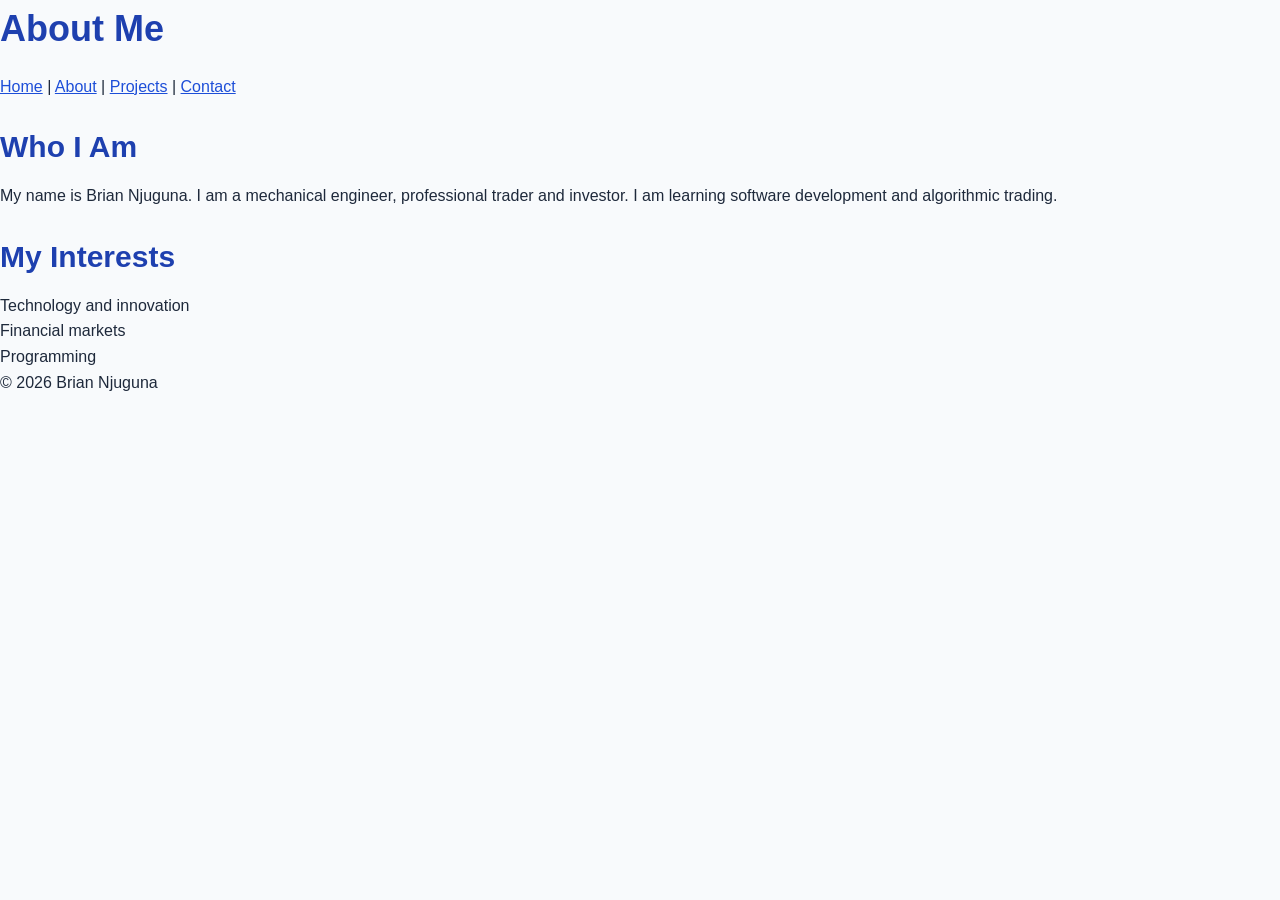
<file: about.html>
<!DOCTYPE html>
<html lang="en">
<head>
    <meta charset="UTF-8">
    <meta name="viewport" content="width=device-width, initial-scale=1.0">
    <title>About Me - Brian Njuguna</title>
    
<link rel="stylesheet" href="styles.css">

</head>
<body>
    <header>
        <h1>About Me</h1>

        <nav>
            <a href="index.html">Home</a> |
            <a href="about.html" aria-current="page">About</a> |
            <a href="projects.html">Projects</a> |
            <a href="contact.html">Contact</a>
        </nav>
    </header>

    <main>
        <h2>Who I Am</h2>
        <p>
            My name is Brian Njuguna. I am a mechanical engineer,
            professional trader and investor. I am learning software
            development and algorithmic trading.
        </p>

        <h2>My Interests</h2>
        <ul>
            <li>Technology and innovation</li>
            <li>Financial markets</li>
            <li>Programming</li>
        </ul>
    </main>

    <footer>
        <p>&copy; 2026 Brian Njuguna</p>
    </footer>
</body>
</html>
</file>
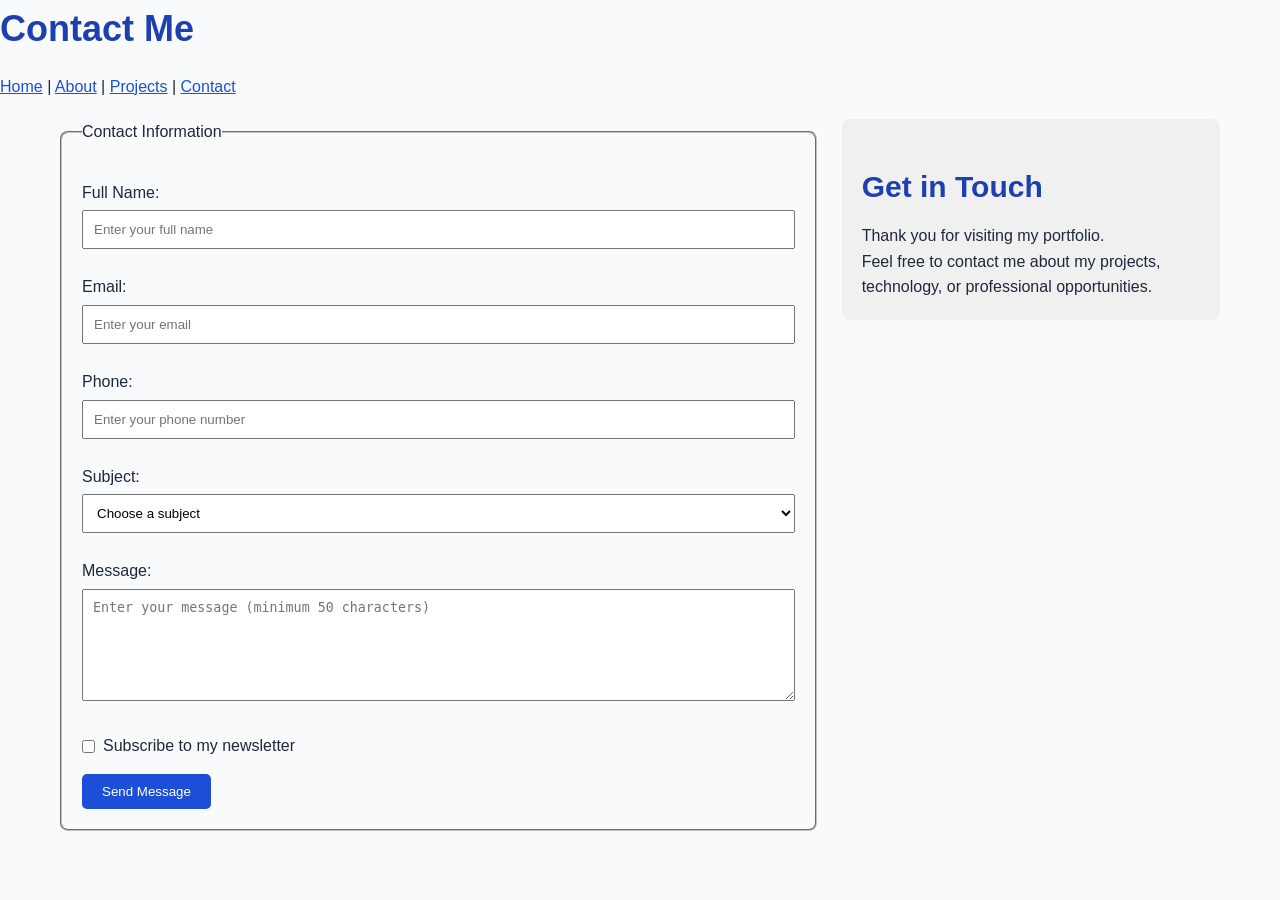
<file: contact.html>
<!DOCTYPE html>
<html lang="en">
<head>
    <meta charset="UTF-8">
    <meta name="viewport" content="width=device-width, initial-scale=1.0">
    <title>Contact Me</title>
    
<link rel="stylesheet" href="styles.css">

</head>

<body>
    

<header>
    <h1>Contact Me</h1>

    <nav>
        <a href="index.html">Home</a> |
        <a href="about.html">About</a> |
        <a href="projects.html">Projects</a> |
        <a href="contact.html" aria-current="page">Contact</a>
    </nav>
</header>

<main class="contact-layout">

    <form class="contact-form">

        <fieldset>
            <legend>Contact Information</legend>

            <label for="name">Full Name:</label>
            <input type="text" id="name" name="name"
                   placeholder="Enter your full name" required>

            <label for="email">Email:</label>
            <input type="email" id="email" name="email"
                   placeholder="Enter your email" required>

            <label for="phone">Phone:</label>
            <input type="tel" id="phone" name="phone"
                   placeholder="Enter your phone number" required>

            <label for="subject">Subject:</label>
            <select id="subject" name="subject" required>
                <option value="">Choose a subject</option>
                <option value="general">General Inquiry</option>
                <option value="work">Work</option>
                <option value="feedback">Feedback</option>
            </select>

            <label for="message">Message:</label>
            <textarea id="message" name="message" rows="6"
                      placeholder="Enter your message (minimum 50 characters)"
                      minlength="50" required></textarea>

            <div class="newsletter-option">
                <input type="checkbox" id="newsletter" name="newsletter">
                <label for="newsletter">Subscribe to my newsletter</label>
            </div>

            <button type="submit">Send Message</button>
        </fieldset>

    </form>

    <aside class="contact-sidebar">
        <h2>Get in Touch</h2>
        <p>Thank you for visiting my portfolio.</p>
        <p>Feel free to contact me about my projects, technology,
           or professional opportunities.</p>
    </aside>

</main>

</body>
</html>
</file>
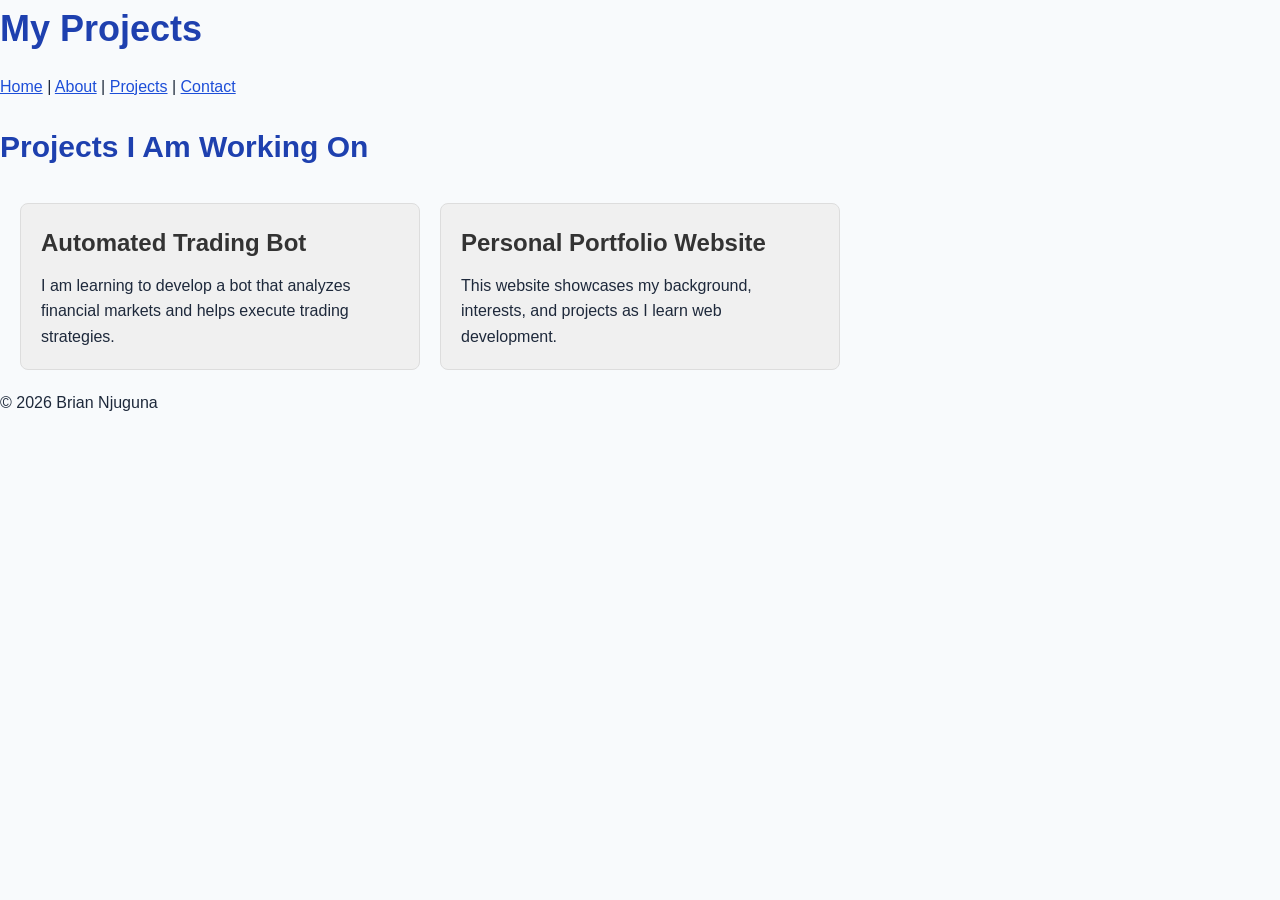
<file: projects.html>
<!DOCTYPE html>
<html lang="en">
<head>
    <meta charset="UTF-8">
    <meta name="viewport" content="width=device-width, initial-scale=1.0">
    <title>My Projects - Brian Njuguna</title>
    
<link rel="stylesheet" href="styles.css">

</head>
<body>
    <header>
        <h1>My Projects</h1>

        <nav>
            <a href="index.html">Home</a> |
            <a href="about.html">About</a> |
            <a href="projects.html" aria-current="page">Projects</a> |
            <a href="contact.html">Contact</a>
        </nav>
    </header>


<main>
    <h2>Projects I Am Working On</h2>

    <div class="projects-grid">

        <section class="project-card">
            <h3>Automated Trading Bot</h3>
            <p>
                I am learning to develop a bot that analyzes financial
                markets and helps execute trading strategies.
            </p>
        </section>

        <section class="project-card">
            <h3>Personal Portfolio Website</h3>
            <p>
                This website showcases my background, interests,
                and projects as I learn web development.
            </p>
        </section>

    </div>
</main>

    <footer>
        <p>&copy; 2026 Brian Njuguna</p>
    </footer>
</body>
</html>
</file>
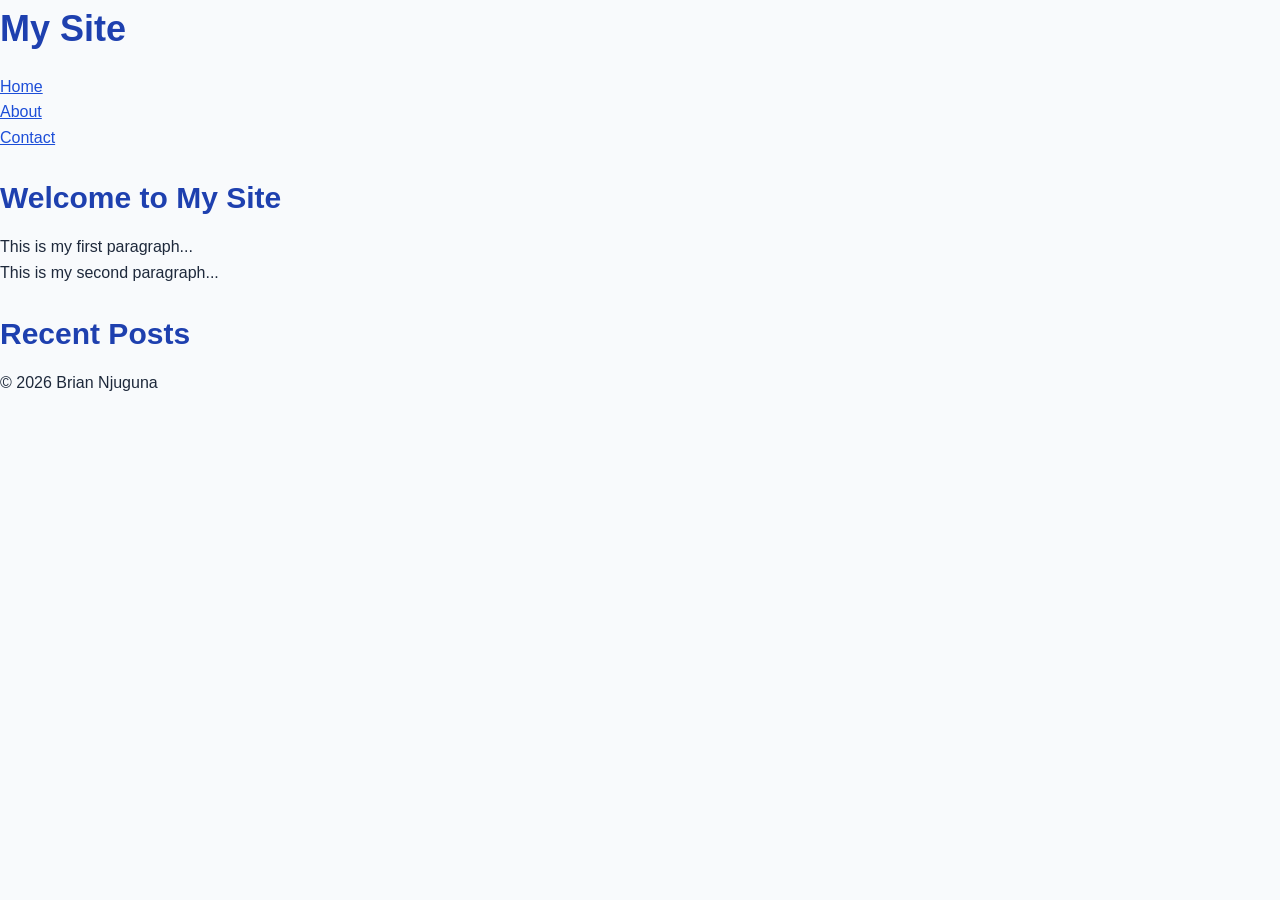
<file: semantic-conversion.html>
<!DOCTYPE html>
<html lang="en">

<head>
    <meta charset="UTF-8">
    <meta name="viewport" content="width=device-width, initial-scale=1.0">
    <title>My Site</title>
    
<link rel="stylesheet" href="styles.css">

</head>

<body>

    <header>
        <h1>My Site</h1>

        <nav>
            <ul>
                <li><a href="#">Home</a></li>
                <li><a href="#">About</a></li>
                <li><a href="#">Contact</a></li>
            </ul>
        </nav>
    </header>

    <main>

        <article>
            <h2>Welcome to My Site</h2>

            <p>This is my first paragraph...</p>

            <p>This is my second paragraph...</p>
        </article>

        <aside>
            <h2>Recent Posts</h2>
        </aside>

    </main>

    <footer>
        <p>© 2026 Brian Njuguna</p>
    </footer>

</body>

</html>
</file>
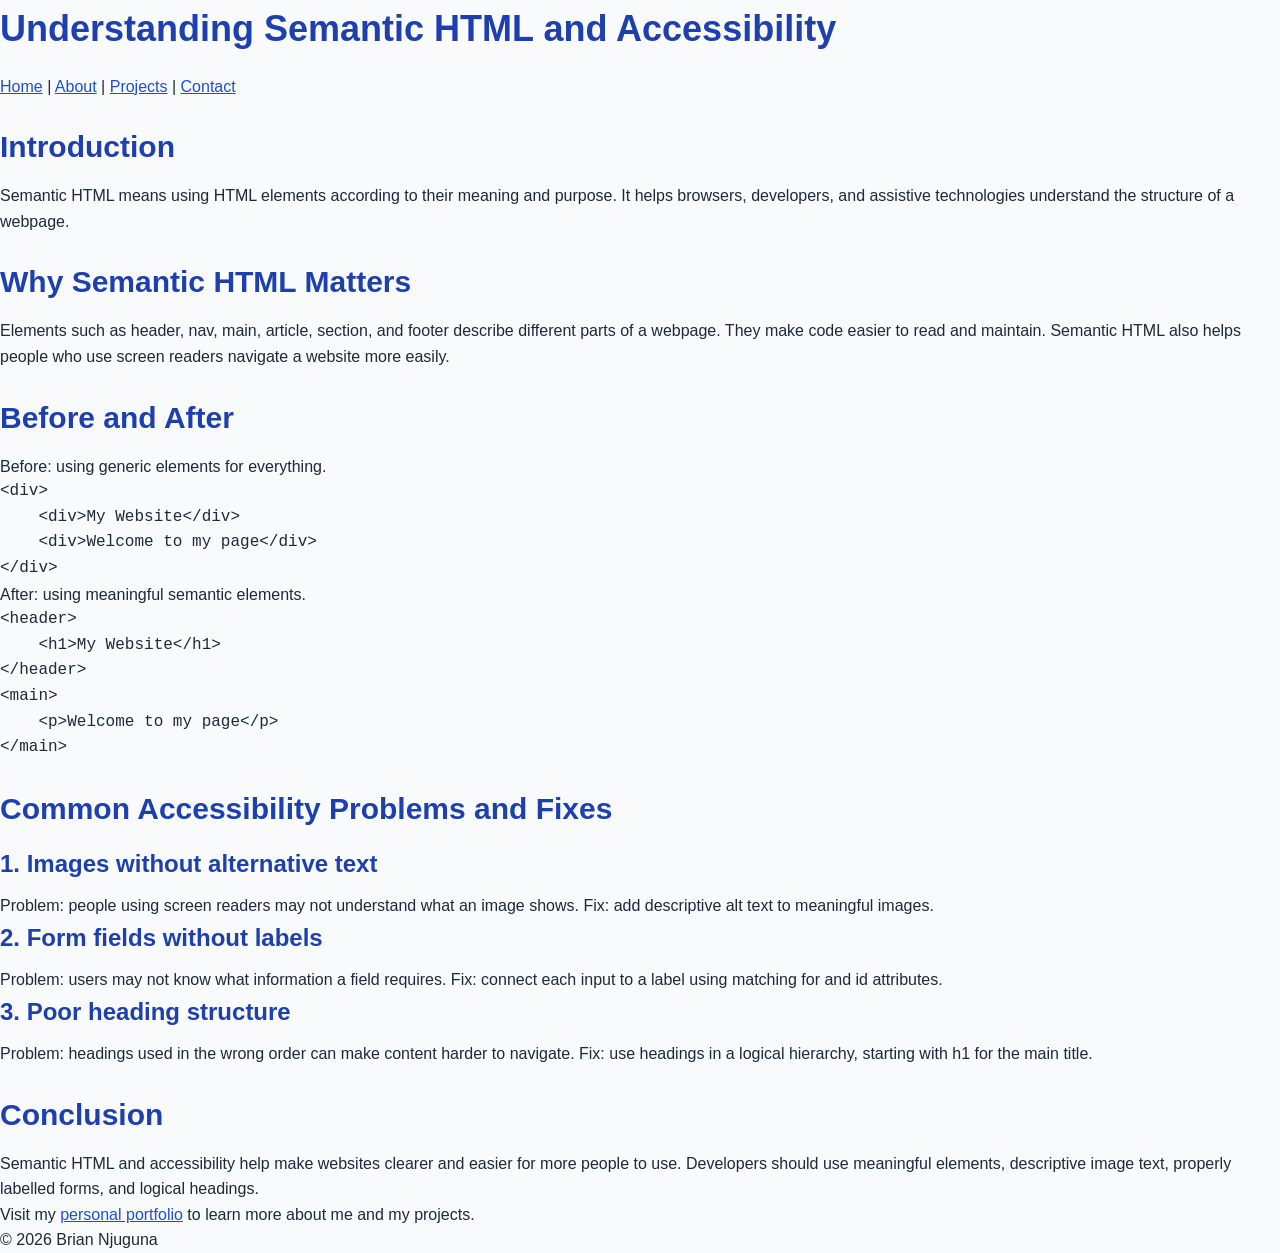
<file: technical-article.html>
<!DOCTYPE html>
<html lang="en">
<head>
    <meta charset="UTF-8">
    <meta name="viewport" content="width=device-width, initial-scale=1.0">
    <title>Semantic HTML and Accessibility</title>
    
<link rel="stylesheet" href="styles.css">

</head>
<body>

    <header>
        <h1>Understanding Semantic HTML and Accessibility</h1>

        <nav>
            <a href="index.html">Home</a> |
            <a href="about.html">About</a> |
            <a href="projects.html">Projects</a> |
            <a href="contact.html">Contact</a>
        </nav>
    </header>

    <main>
        <article>
            <h2>Introduction</h2>

            <p>
                Semantic HTML means using HTML elements according to
                their meaning and purpose. It helps browsers,
                developers, and assistive technologies understand
                the structure of a webpage.
            </p>

            <h2>Why Semantic HTML Matters</h2>

            <p>
                Elements such as header, nav, main, article, section,
                and footer describe different parts of a webpage.
                They make code easier to read and maintain. Semantic
                HTML also helps people who use screen readers
                navigate a website more easily.
            </p>

            <h2>Before and After</h2>

            <p>Before: using generic elements for everything.</p>

            <pre><code>&lt;div&gt;
    &lt;div&gt;My Website&lt;/div&gt;
    &lt;div&gt;Welcome to my page&lt;/div&gt;
&lt;/div&gt;</code></pre>

            <p>After: using meaningful semantic elements.</p>

            <pre><code>&lt;header&gt;
    &lt;h1&gt;My Website&lt;/h1&gt;
&lt;/header&gt;
&lt;main&gt;
    &lt;p&gt;Welcome to my page&lt;/p&gt;
&lt;/main&gt;</code></pre>

            <h2>Common Accessibility Problems and Fixes</h2>

            <h3>1. Images without alternative text</h3>
            <p>
                Problem: people using screen readers may not understand
                what an image shows. Fix: add descriptive alt text
                to meaningful images.
            </p>

            <h3>2. Form fields without labels</h3>
            <p>
                Problem: users may not know what information a field
                requires. Fix: connect each input to a label using
                matching for and id attributes.
            </p>

            <h3>3. Poor heading structure</h3>
            <p>
                Problem: headings used in the wrong order can make
                content harder to navigate. Fix: use headings in a
                logical hierarchy, starting with h1 for the main title.
            </p>

            <h2>Conclusion</h2>

            <p>
                Semantic HTML and accessibility help make websites
                clearer and easier for more people to use. Developers
                should use meaningful elements, descriptive image text,
                properly labelled forms, and logical headings.
            </p>

            <p>
                Visit my
                <a href="index.html">personal portfolio</a>
                to learn more about me and my projects.
            </p>
        </article>
    </main>

    <footer>
        <p>&copy; 2026 Brian Njuguna</p>
    </footer>

</body>
</html>
</file>
<file: styles.css>
/* Reset default browser styles */
* {
    margin: 0;
    padding: 0;
    box-sizing: border-box;
}

body {
    background-color: lightyellow;
    font-family: Arial, sans-serif;
    font-size: 16px;
    line-height: 1.6;
    color: #333333;
}

/* Heading styles */
h1 {
    font-size: 36px;
    font-weight: 700;
    margin-bottom: 16px;
}

h2 {
    font-size: 28px;
    font-weight: 600;
    margin-top: 24px;
    margin-bottom: 12px;
}

h3 {
    font-size: 22px;
    font-weight: 600;
    margin-bottom: 10px;
}

h4 {
    font-size: 20px;
    font-weight: 500;
}

h5 {
    font-size: 18px;
    font-weight: 500;
}

h6 {
    font-size: 16px;
    font-weight: 500;
}

/* Typography system */
:root {
    --font-xs: 0.75rem;
    --font-sm: 0.875rem;
    --font-base: 1rem;
    --font-lg: 1.125rem;
    --font-xl: 1.25rem;
    --font-2xl: 1.5rem;
    --font-3xl: 1.875rem;
    --font-4xl: 2.25rem;
}

/* Body text */
body {
    font-family: 'Open Sans', sans-serif;
    font-size: var(--font-base);
    line-height: 1.6;
}

/* Headings */
h1, h2, h3, h4, h5, h6 {
    font-family: 'Poppins', sans-serif;
}

h1 {
    font-size: var(--font-4xl);
}

h2 {
    font-size: var(--font-3xl);
}

h3 {
    font-size: var(--font-2xl);
}

/* Smaller text */
small {
    font-size: var(--font-sm);
}

/* Portfolio color system */
:root {
    --color-primary: #1D4ED8;
    --color-secondary: #06B6D4;
    --color-background: #F8FAFC;
    --color-text: #1E293B;
    --color-muted: #64748B;

    /* Primary color variations */
    --color-primary-light: #DBEAFE;
    --color-primary-dark: #1E40AF;
}

/* Apply portfolio colors */
body {
    background-color: var(--color-background);
    color: var(--color-text);
}

h1, h2, h3, h4, h5, h6 {
    color: var(--color-text);
}

a {
    color: var(--color-primary);
}

a:hover {
    color: var(--color-primary-dark);
}

button {
    background-color: var(--color-primary);
    color: white;
    border: none;
    padding: 10px 16px;
    cursor: pointer;
}

button:hover {
    background-color: var(--color-primary-dark);
}
/* Task 4.1: Flexbox Card Row */

.card-section {
    padding: 30px;
}

.card-container {
    display: flex;
    gap: 20px;
    align-items: stretch;
    flex-wrap: wrap;
}

.card {
    flex: 1 1 250px;
    padding: 20px;
    border: 1px solid #ddd;
    border-radius: 8px;
    background-color: #f9f9f9;
    box-sizing: border-box;
}

.card h3 {
    margin-top: 0;
}
/* Task 4.1: Flexbox Footer */

.footer {
    background-color: #222;
    color: white;
    padding: 30px;
    margin-top: 40px;
}

.footer-container {
    display: flex;
    justify-content: space-between;
    align-items: flex-start;
    gap: 30px;
    flex-wrap: wrap;
}

.footer-column {
    flex: 1 1 200px;
}

.footer-column a {
    display: block;
    color: white;
    text-decoration: none;
    margin-bottom: 10px;
}

.footer-column a:hover {
    text-decoration: underline;
}

.copyright {
    text-align: center;
    border-top: 1px solid #555;
    padding-top: 20px;
    margin-top: 25px;
}

.gallery-section {
    padding: 30px;
}

.photo-gallery {
    display: grid;
    grid-template-columns: repeat(3, 1fr);
    gap: 20px;
}

.photo-gallery img {
    width: 100%;
    height: 200px;
    object-fit: cover;
    border-radius: 8px;
    display: block;
}

/* Make the gallery responsive */
@media (max-width: 768px) {
    .photo-gallery {
        grid-template-columns: repeat(2, 1fr);
    }
}

@media (max-width: 480px) {
    .photo-gallery {
        grid-template-columns: 1fr;
    }
}

/* Task 4.2: Magazine Layout using CSS Grid */

.magazine-layout {
    display: grid;
    grid-template-columns: 1fr 3fr;
    grid-template-areas:
        "header header"
        "sidebar content"
        "footer footer";
    gap: 20px;
    padding: 30px;
    margin-top: 30px;
}

.magazine-header {
    grid-area: header;
    background-color: #333;
    color: white;
    padding: 20px;
    text-align: center;
}

.magazine-sidebar {
    grid-area: sidebar;
    background-color: #f0f0f0;
    padding: 20px;
}

.magazine-content {
    grid-area: content;
    background-color: #e8f4f8;
    padding: 20px;
}

.magazine-footer {
    grid-area: footer;
    background-color: #333;
    color: white;
    padding: 15px;
    text-align: center;
}

/* Make the magazine layout responsive */
@media (max-width: 600px) {
    .magazine-layout {
        grid-template-columns: 1fr;
        grid-template-areas:
            "header"
            "sidebar"
            "content"
            "footer";
    }
}

/* Task 4.2: Exercise 3 - Project Cards Grid */

.projects-grid-section {
    padding: 30px;
}

.projects-grid-section h2 {
    text-align: center;
    margin-bottom: 25px;
}

.projects-grid {
    display: grid;
    grid-template-columns: repeat(3, 1fr);
    gap: 20px;
}

.project-card {
    background-color: #f0f0f0;
    padding: 20px;
    border-radius: 8px;
    border: 1px solid #ddd;
}

.project-card h3 {
    margin-top: 0;
    color: #333;
}

.project-card p {
    line-height: 1.6;
}

/* Make the project cards responsive */
@media (max-width: 768px) {
    .projects-grid {
        grid-template-columns: repeat(2, 1fr);
    }
}

@media (max-width: 480px) {
    .projects-grid {
        grid-template-columns: 1fr;
    }
}

/* Task 3.4: Apply the color scheme */

body {
    background-color: var(--color-background);
    color: var(--color-text);
}

h1, h2, h3 {
    color: var(--color-primary-dark);
}

a {
    color: var(--color-primary);
}

a:hover {
    color: var(--color-primary-dark);
}

button, .button {
    background-color: var(--color-primary);
    color: white;
    border: none;
    padding: 10px 20px;
    border-radius: 5px;
    cursor: pointer;
}

button:hover, .button:hover {
    background-color: var(--color-primary-dark);
}

/* Task 4.3: Mobile-First Responsive Design */

/* Mobile navigation - base styles */
.navbar {
    display: flex;
    flex-direction: column;
    align-items: center;
    gap: 15px;
    padding: 20px;
}

.nav-links {
    display: flex;
    flex-direction: column;
    align-items: center;
    gap: 15px;
    list-style: none;
}

.nav-links a {
    text-decoration: none;
}

/* Tablet */
@media (min-width: 768px) {
    .navbar {
        flex-direction: row;
        justify-content: space-between;
    }

    .nav-links {
        flex-direction: row;
        gap: 20px;
    }
}

/* Desktop */
@media (min-width: 1024px) {
    .navbar {
        padding: 20px 40px;
    }
}

/* Large desktop */
@media (min-width: 1280px) {
    .navbar {
        max-width: 1400px;
        margin: 0 auto;
    }
}

/* Task 4.3: Responsive Home Page */

/* Mobile-first: single column */
.home-hero {
    display: flex;
    flex-direction: column;
    align-items: center;
    gap: 25px;
    padding: 30px 20px;
}

.home-hero img {
    width: 100%;
    max-width: 350px;
    height: auto;
    border-radius: 10px;
}

.home-hero-text {
    width: 100%;
}

/* Tablet */
@media (min-width: 768px) {
    .home-hero {
        padding: 40px;
    }
}

/* Desktop: text and image side by side */
@media (min-width: 1024px) {
    .home-hero {
        flex-direction: row;
        justify-content: space-between;
        text-align: left;
        max-width: 1200px;
        margin: 0 auto;
    }

    .home-hero-text {
        flex: 1;
    }

    .home-hero img {
        width: 40%;
        max-width: 450px;
    }
}

/* Task 4.3: Mobile-first project grid */

.projects-grid {
    display: grid;
    grid-template-columns: 1fr;
    gap: 20px;
    padding: 20px;
}

.project-card {
    background-color: #f0f0f0;
    padding: 20px;
    border: 1px solid #ddd;
    border-radius: 8px;
}

/* Tablet */
@media (min-width: 768px) {
    .projects-grid {
        grid-template-columns: repeat(2, 1fr);
    }
}

/* Desktop */
@media (min-width: 1024px) {
    .projects-grid {
        grid-template-columns: repeat(3, 1fr);
    }
}

/* Task 4.3: Responsive Contact Page */

.contact-layout {
    display: grid;
    grid-template-columns: 1fr;
    gap: 25px;
    padding: 20px;
}

.contact-form {
    width: 100%;
    min-width: 0;
}

.contact-form fieldset {
    padding: 20px;
    border-radius: 8px;
}

.contact-form label {
    display: block;
    margin-top: 15px;
    margin-bottom: 5px;
}

.contact-form input:not([type="checkbox"]),
.contact-form select,
.contact-form textarea {
    width: 100%;
    max-width: 100%;
    box-sizing: border-box;
    padding: 10px;
    margin-bottom: 10px;
}

.contact-form .newsletter-option {
    display: flex;
    align-items: center;
    gap: 8px;
    margin: 15px 0;
}

.contact-form .newsletter-option label {
    margin: 0;
}

.contact-sidebar {
    padding: 20px;
    background-color: #f0f0f0;
    border-radius: 8px;
}

/* Desktop layout */
@media (min-width: 1024px) {
    .contact-layout {
        grid-template-columns: 2fr 1fr;
        max-width: 1200px;
        margin: 0 auto;
        align-items: start;
    }
}

/* Task 4.4: Polish and Final Styling */

/* Smooth transitions for buttons and links */
button,
a {
    transition: all 0.3s ease;
}

/* Button hover effect */
button:hover {
    opacity: 0.8;
    cursor: pointer;
}

/* Navigation link hover effect */
nav a:hover {
    color: var(--color-primary);
}

/* Project card hover effect */
.project-card {
    transition: transform 0.3s ease, box-shadow 0.3s ease;
}

.project-card:hover {
    transform: translateY(-5px);
    box-shadow: 0 4px 12px rgba(0, 0, 0, 0.15);
}

/* Visible keyboard focus */
a:focus-visible,
button:focus-visible,
input:focus-visible,
select:focus-visible,
textarea:focus-visible {
    outline: 3px solid var(--color-primary);
    outline-offset: 3px;
}
</file>
